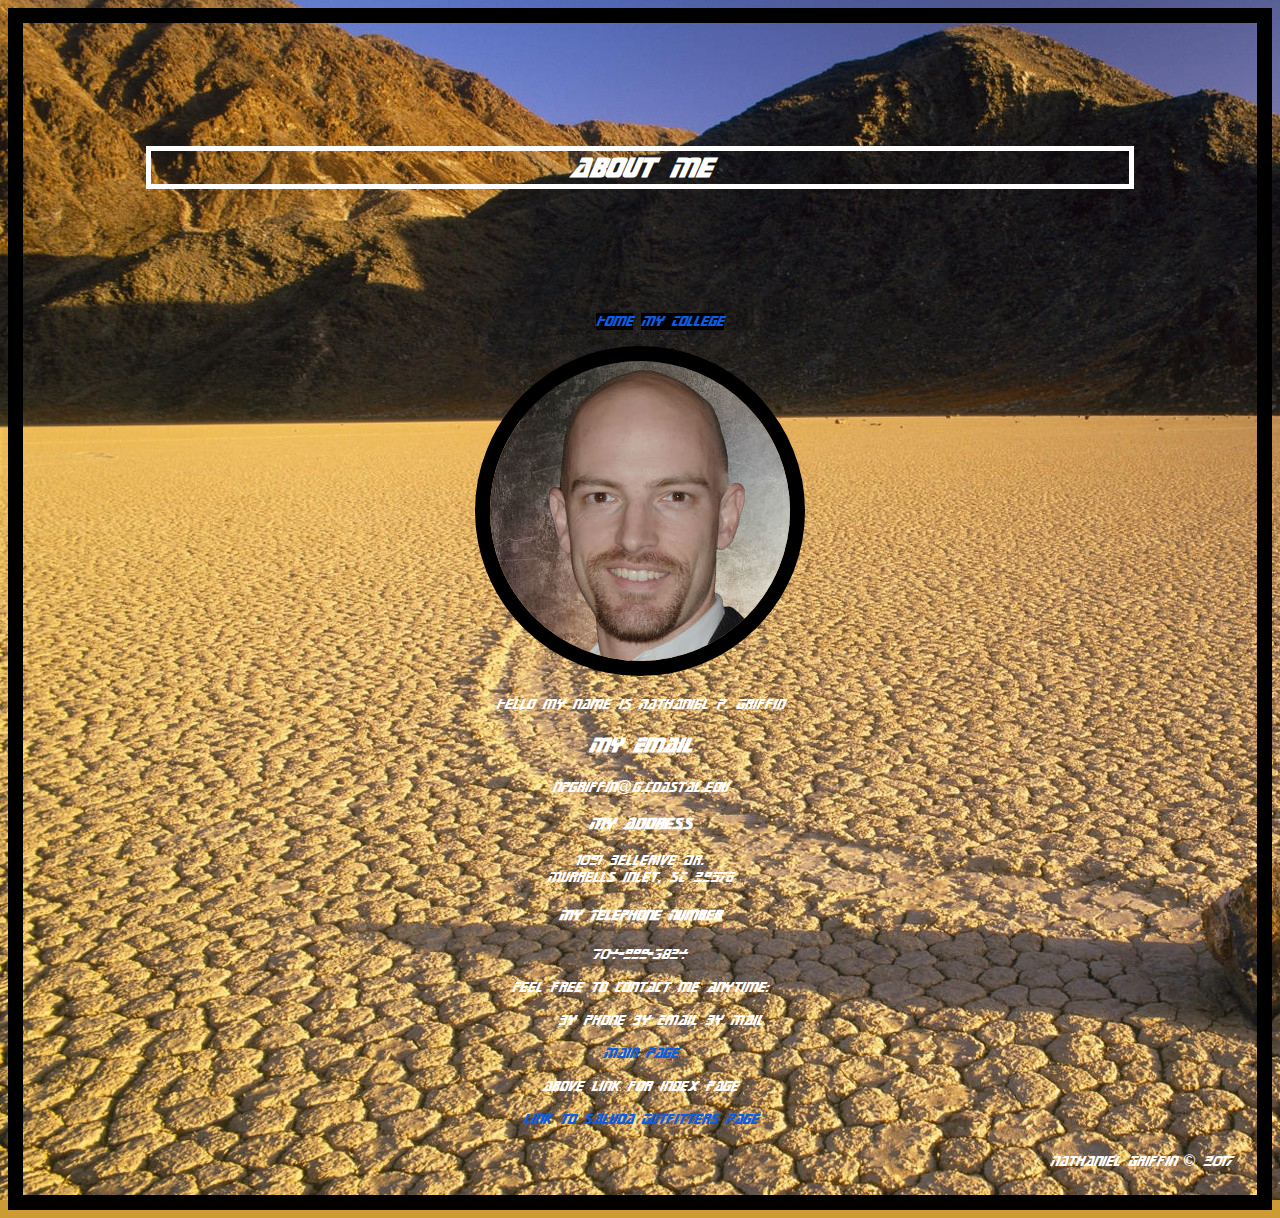
<file: npgriffin.html>
<!DOCTYPE html>
<html lang="en">
<head>
	<meta charset="UTF-8">
	<title>Nathaniel Griffin</title>
	<link rel='stylesheet' href="styles.css" />
</head>
<body>
	<header>
		<h1>About Me</h1>
		<nav>
			<ul>
				<li><a href="index.html" >Home</a></li>
				<li><a href="coastal.html" >My College</a></li>
			</ul>
		</nav>
			<p><a href="index.html" target="_blank"><img src="images/Head-Shot-Crop300x300.jpg" alt="Picture of Some Person" /></a></p>
			<p>Hello my name is Nathaniel P. Griffin</P>
		<h2>My Email</h2>
			<p>npgriffin@g.coastal.edu</p>
		<h3>My Address</h3>
			<p>1091 Bellerive Dr.<br />Murrells Inlet, SC 29576</p>
		<h4>My Telephone Number</h4>
			<p>704-999-3824</P>
			<p>Feel free to contact me anytime:</P>
		<ol>
			<li>By Phone</li>
			<li>By Email</li>
			<li>By Mail</li>
		</ol>
		<nav>
			<a href="index.html">Main Page</a>
			<p>Above link for index page</p>
			<a href="http://www.saludaoutfitters.com/" target="_blank">Link to Saluda Outfitters Page</a>
		</nav>
	</header>
	<footer>
		Nathaniel Griffin &copy; 2017
	</footer>
</body>
</html>
</file>
<file: styles.css>
/* ==========================================================================
AUTHOR: NATHAN GRIFFIN

========================================================================== */
/* ==========================================================================
CONTENT SELECTORS
========================================================================== */
* {
	box-sizing: content-box;
	-webkit-box-align: center;
}
body {
		background: url("./images/desert.jpg") no-repeat #cc9b33 fixed;
		color: white;
		text-align: center;
		text-wrap: avoid;
		font-family:'TNG_Title',sans-serif;
		font-weight: 100;
		border:solid 15px black;
		padding: 0;
}

/* ==========================================================================
HTML5 display definitions
LIST STYLES
========================================================================== */	
header li{
	display: inline;

}
nav li{
	list-style-type: none;
	background-color: black;

}
/* ==========================================================================
ASIDE STYLES
========================================================================== */
aside{
	float: left;
	width: 20%;
}
aside li{
	list-style-type: none;
	display: block;
	padding-bottom: 10px;
}
/* ==========================================================================
HEADING STYLES
========================================================================== */	
h1{
    border:5px solid;
	text-align: center;
    margin: 10%;
}
/* ==========================================================================
IMAGE STYLES
========================================================================== */
img{
    display: inline-block;
	border-radius: 100%;
	border:15px solid black;
    padding:0;

}
/* ==========================================================================
NAV STYLES
========================================================================== */
nav a:link    {color:#0b5de2;font-size: 100%; text-decoration: none}
nav	a:visited {color:red;font-size: 100%; text-decoration: none}
nav	a:hover   {color:yellow; font-size: 100%; text-decoration: underline}
nav	a:active  {color:green; background-color:transparent; text-decoration: overline}
/* ==========================================================================
BUTTON STYLES
========================================================================== */
/* ==========================================================================
ROUND BUTTON
========================================================================== */
	.round-button {
	    display:inline-block;
        position: relative;
        padding:0 0 0 5% ;/*spacing between buttons*/
        width:40%;
}
	.round-button-circle {
        position: relative;
		width: 100%;
    	height:100%;
    	padding-bottom: 100%;
        border-radius: 50%;
    	border:15px solid #000000;
        overflow:visible;
        background: #9fafc4;
    }
	.round-button-circle:hover {
        position: relative;
		background: url("./images/moon.png") no-repeat #30588e center;
		background-size: 114% 114%;/*114 suggested size of the hover moon within the border*/
        transition: 1s;
        cursor: pointer;
    }
	.round-button a{
        position:relative;
        float: left;
    	width:100%;
        height:100%;
		/*horizontal position of individual button pictures  top 50% to align*/
        /*vertical position of individual button pictures left 50% to align*/
		padding: 50% 0 0 50%;
        line-height:1em;
    	color:#e2eaf3;
        font-family: "TNG_Title",sans-serif;
        font-size:1.5em;
        font-weight:bold;
        text-decoration: line-through;
		text-align:center;
    }
	.round-button img {
		position: inherit;
		width:100%;
		height:100%;
		opacity: 0.6;/*optimal at 0.6*/
		filter: alpha(opacity=60);
		-webkit-appearance:none;
		-webkit-transform: translate(-50%, -50%);
		-ms-transform: translate(-50%, -50%);
		transform: translate(-50%,-50%);/*size of circle (-50%, -50%) to align*/
		background-size:100% 100%;
	}
	.round-button-section{
		position: relative;
        float:right;
	}
	.caption {
	    display: INLINE;
	    /*text-indent: 50%;*/
	}
footer {
    text-align: right;
	padding: 2%;
	/*UNUSED SECTION for footer text and links*/
}
#main {
	background-color: black;
	padding:0 10px 0 10px;
	margin-left: 10%;
}
@font-face {
    font-family: 'TNG_Title'; /*a name to be used later*/
    src: url("fonts/TNG_Title.ttf"); /*URL to font*/
}
</file>
